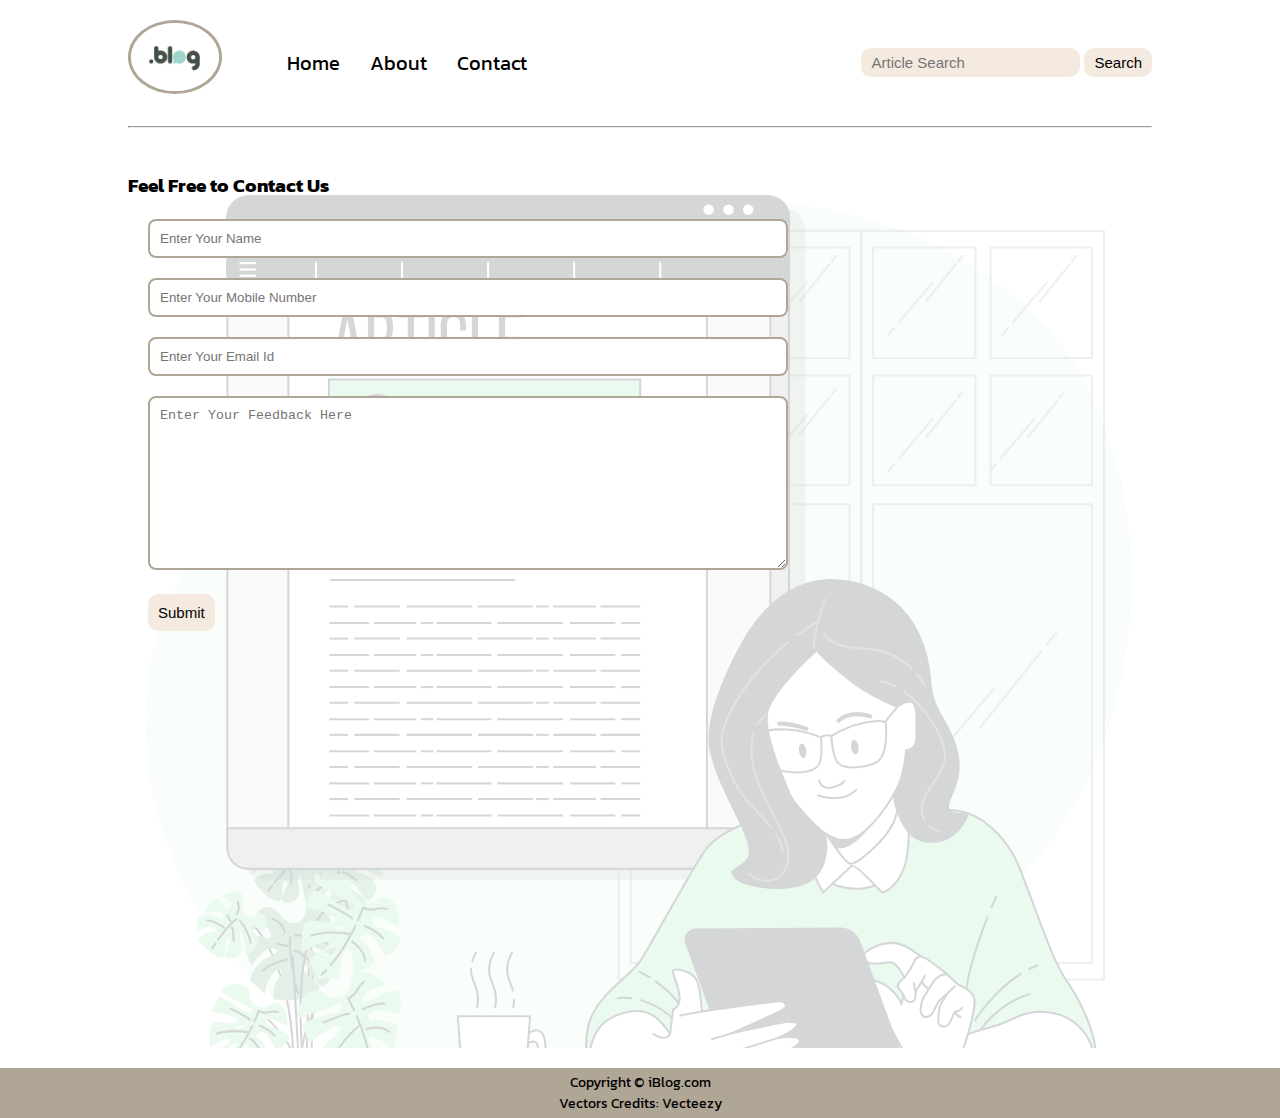
<file: Contact.html>
<!DOCTYPE html>
<html lang="en">

<head>
    <meta charset="UTF-8">
    <meta name="viewport" content="width=device-width, initial-scale=1.0">
    <title>Responsive Blog Website Templates</title>
    <link rel="stylesheet" href="style.css">
    <link rel="stylesheet" href="utils.css">
    <link rel="stylesheet" href="contact.css">
    <link rel="stylesheet" href="mobile.css">
    
</head>

<body>
    <nav class="navbar max-width1 m-auto font3">
        <div class="left">
            
                <span><img src="572.png" width="94px" alt="iBlog-logo"></span>
            
            <ul>
                <li><a href="index.html">Home</a></li>
                <li><a href="#">About</a></li>
                <li><a href="Contact.html">Contact</a></li>
            </ul>
        </div>
        <div class="right">
            <form action="Search.html" method="get">
                <input type="text" class="form-input" name="query" placeholder="Article Search">
                <button class="btn">Search</button>
            </form>
        </div>
    </nav>
    <div class="max-width1 m-auto">
        <hr>
    </div>

    <div class="contact-content m-auto max-width2 my-marg">
        <h3>Feel Free to Contact Us</h3>

        <div class="contact-form">

            <div class="form-box">
                <input type="text" placeholder="Enter Your Name">
            </div>
            <div class="form-box">
                <input type="text" placeholder="Enter Your Mobile Number">
            </div>
            <div class="form-box">
                <input type="text" placeholder="Enter Your Email Id">
            </div>
            <div class="form-box">
                <textarea name id cols="30" rows="10" placeholder="Enter Your Feedback Here"></textarea>
            </div>
            <div class="form-box">
                <button class="btn">Submit</button>
            </div>
        </div>
    </div>

    <div class="footer ">
        <p>Copyright &copy; iBlog.com </p>
        <a
            href="https://www.vecteezy.com/vector-art/5022141-overhead-shot-of-man-working-on-laptop-flat-lay-top-view-office-table-home-learning-hand-typing-on-laptop">Vectors
            Credits: Vecteezy</a>
    </div>
</body>

</html>
</file>
<file: style.css>
* {
  padding: 0;
  margin: 0;
  box-sizing: border-box;
}

.navbar {
  display: flex;
  justify-content: space-between;
  align-items: center;
  font-family: var(--font9);
}

.navbar .left span {
  font-size: 30px;
}

.navbar .left ul li {
  font-size: 20px;
}

.left {
  display: flex;
  justify-content: center;
  justify-content: center;
  align-items: center;
}

.left ul {
  display: flex;
  justify-content: center;
  align-items: center;
}

.left ul li {
  list-style: none;
  margin: 0 15px;
}

.left ul li a {
  text-decoration: none;
  color: black;
}

.left ul li a:hover {
  color: var(--main-bg-color);
}

.footer {
  height: 35px;
  background: var(--main-bg-color);
}

.left span {
  margin-right: 50px;
}

.content-left h1 {
  padding-bottom: 10px;
}

.content {
  height: 100%;
  display: flex;
  position: relative;
}

.content::after {
  content: "";
  background-image: url("/img/img2.jpg");
  background-size: cover;
  width: 100%;
  opacity: 0.2;
  height: inherit;
  position: absolute;
}

.content-left {
  display: flex;
  justify-content: center;
  flex-direction: column;
  margin-left: 10px;
  padding-left: 10px;
  z-index: 1;
}

.content-right {
  display: flex;
  justify-content: center;
  align-items: center;
}

.left img {
  border-radius: 50%;
  border: 3px solid var(--main-bg-color);
}

.content-right img {
  height: 180px;
  border: none;
  outline: none;
  border-radius: 10px;
}

.home-articles {
  margin-top: 20px;
  padding-top: 20px;
  padding-left: 20px;
  position: relative;
}

.home-article-content a {
  text-decoration: none;
  color: black;
}

.home-articles .year-box {
  position: absolute;
  margin-top: 50px;
  right: 50px;
  height: 100px;
  width: 150px;
}

.home-articles .year-box input {
  margin: 6px;
}

.footer {
  height: 50px;
  background: var(--main-bg-color);
  display: flex;
  justify-content: center;
  align-items: center;
  color: black;
  flex-direction: column;
  padding: 20px;
  margin-top: 10px;
  font-size: 14px;
}

.footer a {
  color: black;
  text-decoration: none;
}

.home-article img {
  height: 180px;
  border: none;
  outline: none;
  border-radius: 10px;
}

.home-article {
  display: flex;
  padding: 20px;
}

.home-article-content {
  padding: 20px;
  align-self: center;
}
</file>
<file: utils.css>
@import url("https://fonts.googleapis.com/css2?family=Kanit&family=Roboto:wght@500&display=swap");

:root {
  --main-bg-color: #b0a695;
  --main-font1: Arial;
  --main-font2: sans-serif;
  --font9: "Kanit", sans-serif;
}

.font1 {
  font-family: var(--main-font1);
}

.font2 {
  font-family: var(--main-font2);
}

.max-width1 {
  max-width: 80vw;
}

.max-width2 {
  max-width: 80vw;
}

.max-width3 {
  max-width: 80vw;
}

.max-width4 {
  max-width: 60vw;
}

.m-auto {
  margin: auto;
}

.form-input {
  padding: 6px 10px;
  font-size: 15px;
  border-radius: 10px;
  border: none;
  outline: none;
  background: #f4eae0;
}

.btn:hover {
  color: white;
  background: var(--main-bg-color);
}

.btn {
  padding: 6px 10px;
  font-size: 15px;
  border-radius: 10px;
  border: none;
  outline: none;
  background: #f4eae0;
  cursor: pointer;
  transition: all 0.3s ease-in-out;
}

.font3 {
  margin: 20px auto;
}

.my-marg {
  margin-top: 20px;
  margin-bottom: 20px;
}

.space {
  margin-top: 5px;
  margin-bottom: 5px;
}

.font-kanit {
  font-family: var(--font9);
}
.home-article-content .space{
font-family: var(--font9);
}
.home-article-content span{
  font-family: var(--font9);
}
.home-article-content h3{
  font-family: var(--font9);
}
.footer{
  font-family: var(--font9);
}
.year-box h3{
  font-family: var(--font9);
}
</file>
<file: contact.css>
.contact-content {
  height: 100vh;
  position: relative;
  overflow: hidden;
  padding-top: 23px;
}

.contact-content::after {
  content: "";
  background-image: url("img3.svg");
  background-size: cover;
  top: 0;
  width: 100%;
  opacity: 0.2;
  height: inherit;
  position: absolute;
  z-index: -1;
  border-radius: 10px;
}

.contact-form {
  padding: 10px;
}

.form-box input,
textarea {
  width: 50vw;
  padding: 10px;
  margin: 10px;
  border: 2px solid var(--main-bg-color);
  border-radius: 8px;
}

.form-box button {
  padding: 10px;
  margin: 10px;
}

.contact-content h3 {
  font-family: var(--font9);
}
</file>
<file: mobile.css>
@media screen and (max-width: 1200px) {
  .navbar {
    flex-direction: column;
    margin-bottom: 23px;
  }

  .left {
    display: flex;
    flex-direction: column;
    padding: 10px;
  }

  .content-right {
    display: none;
  }

  .home-article {
    flex-direction: column;
  }

  .home-article-img {
    text-align: center;
  }

  .home-articles .year-box {
    position: relative;
    margin: 0px;
    right: 0px;
    height: 100px;
    width: 120px;
    display: flex;
    flex-direction: column;
    text-align: center;
  }

  .home-articles h2 {
    text-align: center;
  }

  .form-input {
    width: 50%;
  }

  .form-box input,
  textarea {
    width: 57vw;
  }

  .row {
    flex-direction: column;
  }

  .social {
    padding: 0px;
  }
}
</file>
